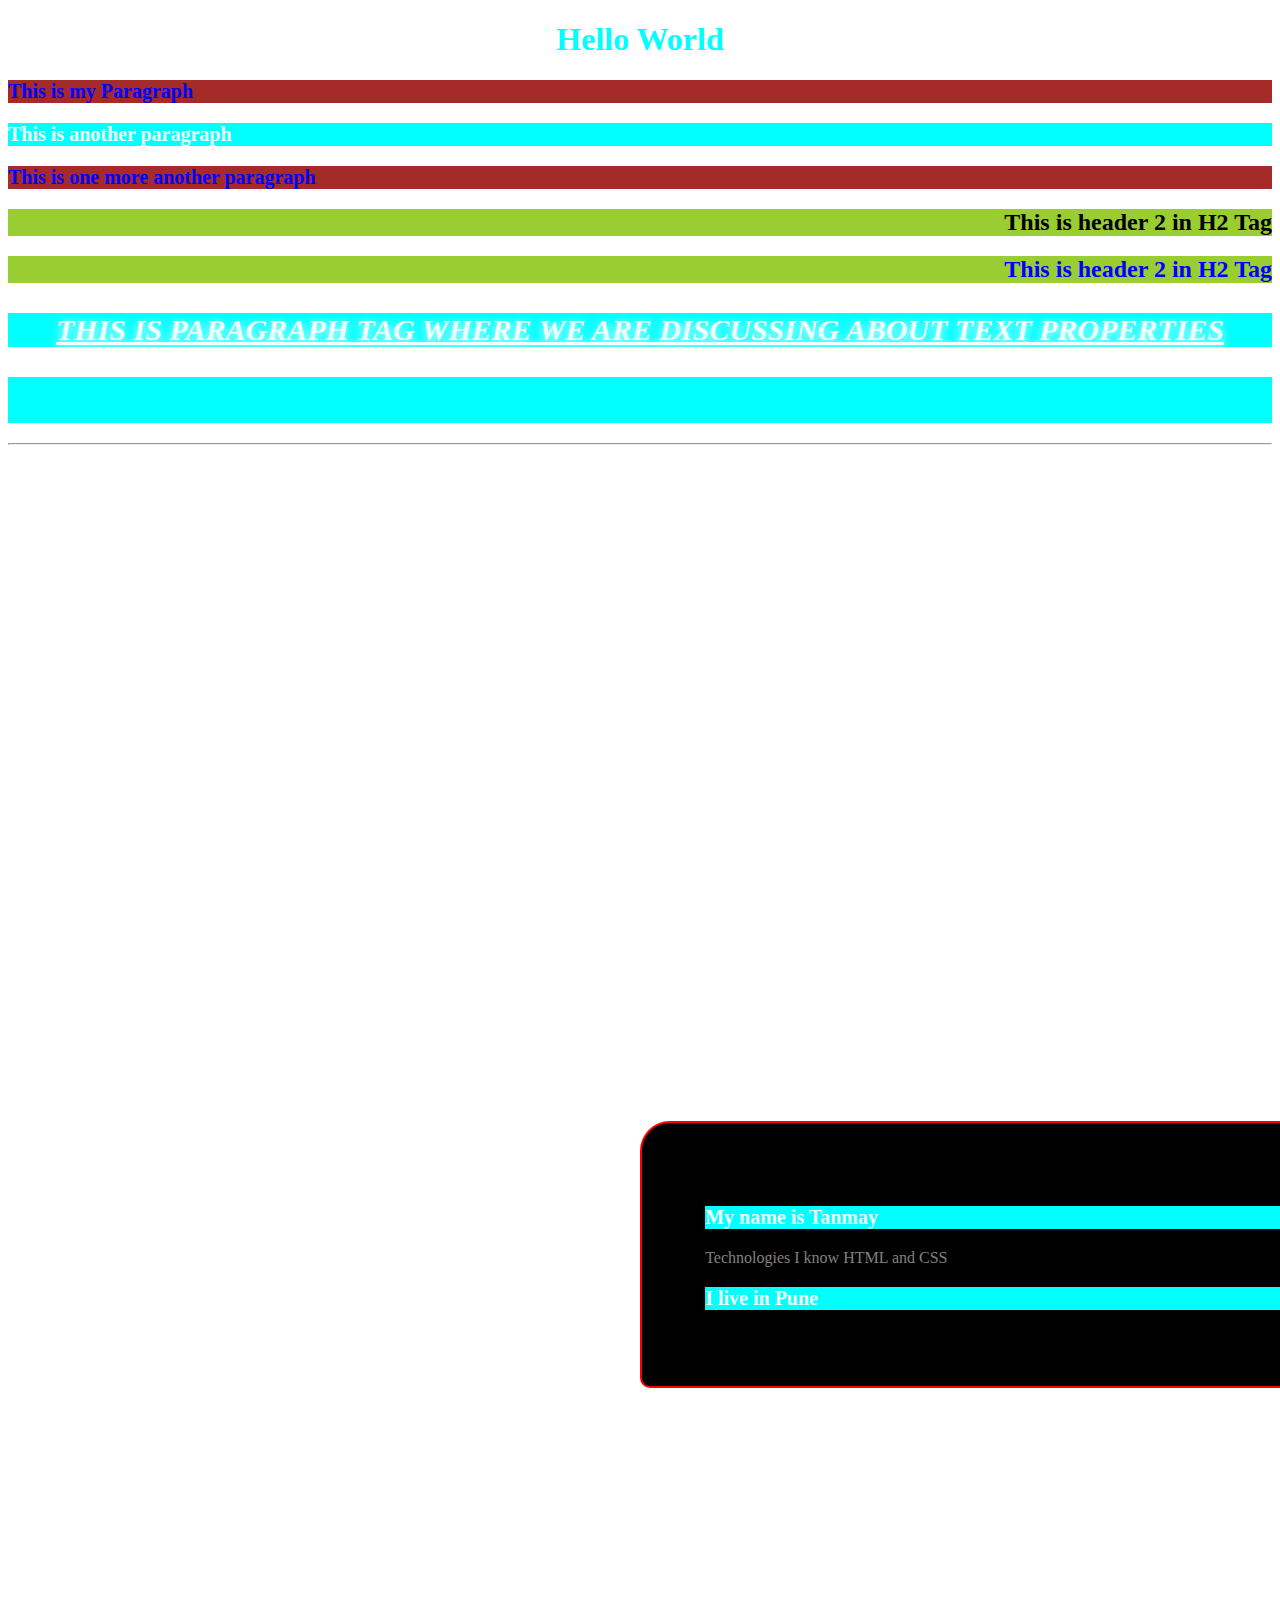
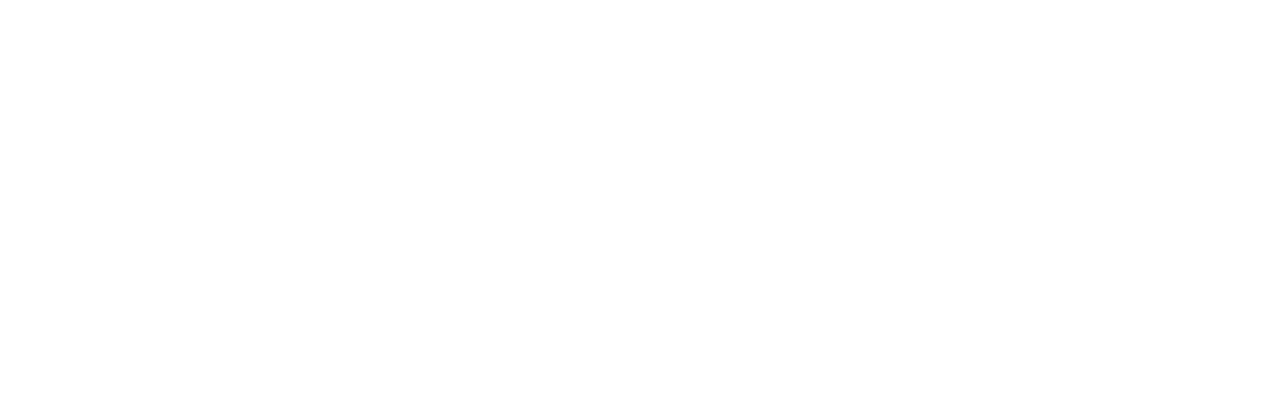
<file: lab2_css1.html>
<!DOCTYPE html>
<html lang="en">
<head>
    <meta charset="UTF-8">
    <meta name="viewport" content="width=device-width, initial-scale=1.0">
    <title>Lab2_css1</title>
    <!-- Internal CSS -->
     <Style>
        p{
            color: azure;
            background-color: aqua;
            font-weight: bold;
            font-size: 20px;
        }
     </Style>
     <link rel="stylesheet" type="text/css" href="Assets/CSS/main.css">
    </head>
<body>
    <!-- Inline CSS -->
     <!-- has the highest priority -->
     <h1 style="color:aqua; text-align:center"> Hello World</h1>
     <p class="p3">This is my Paragraph</p>
     <p class="p"> This is another paragraph</p>
     <p class="p3">This is one more another paragraph</p>

     <h2 id="custom-header">This is header 2 in H2 Tag</h2>
     <h2> This is header 2 in H2 Tag</h2>

     <p class="text-prop">This  is paragraph tag where we are discussing about Text properties</p>
    
     <p>
        <br><br><hr><br><br>
        <div class="block">
        <P>My name is Tanmay </P>
        </p>Technologies I know HTML and CSS</p>
        <p>I live in Pune</p>
        </div>
     </p>

</body>
</html>
</file>
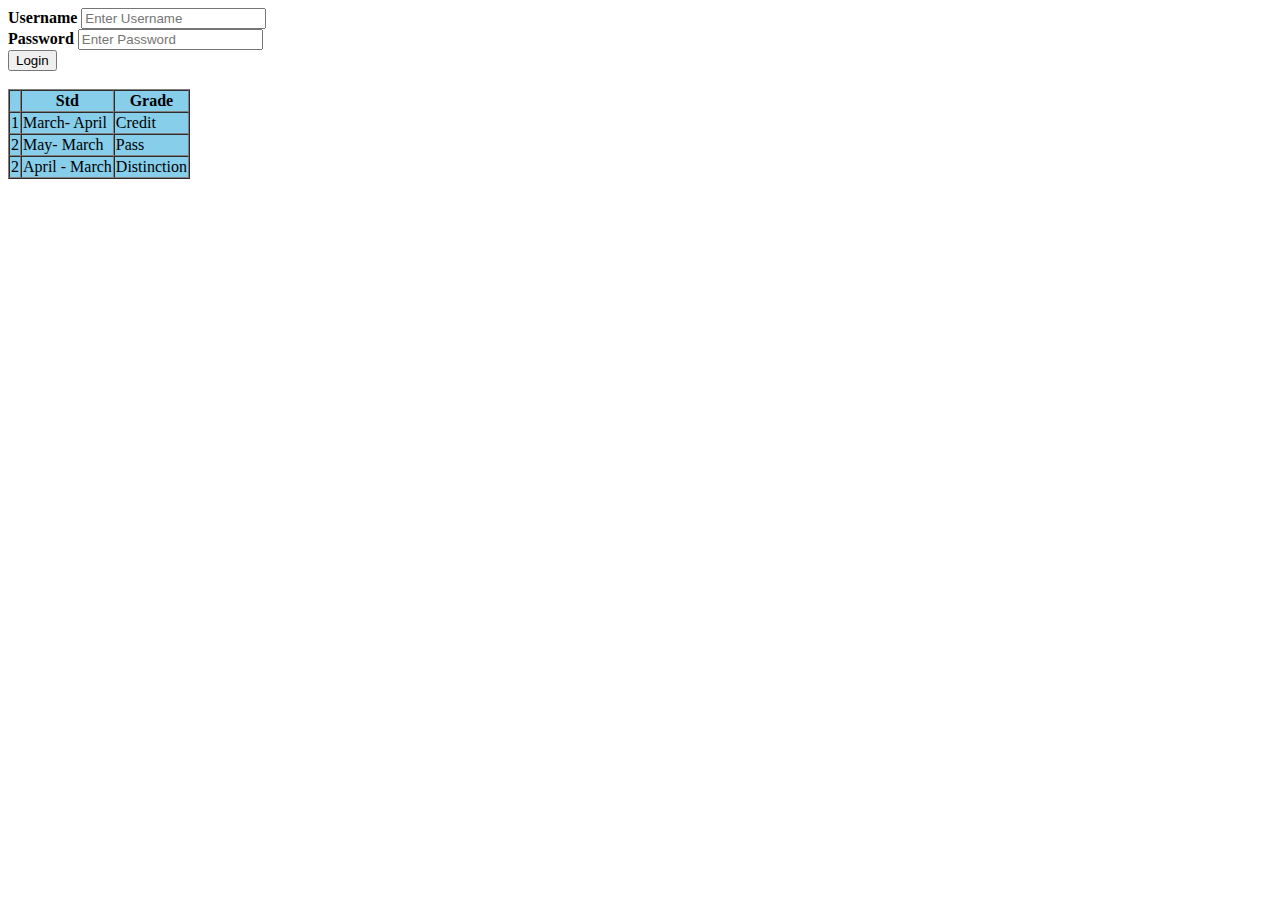
<file: tableandform.html>
<!DOCTYPE html>
<html lang="en">
<head>
    <meta charset="UTF-8">
    <meta name="viewport" content="width=device-width, initial-scale=1.0">
    <title>Document</title>
</head>
<body>
    <form>
    <div class="container">
        <label for="uname"><b>Username</b></label>
        <input type="text" placeholder="Enter Username" name="uname" required>
        <br>
        <label for="psw"><b>Password</b></label>
        <input type="password" placeholder="Enter Password" name="psw" required>
        <br>
        <button type="submit">Login</button>
       
      </div>
      </form>
      <br>
    <table bgcolor="skyblue" border="1" cellpadding="1" cellspacing="0">
        <tr>
          <th></th>
          <th scope="col">Std</th>
          <th scope="col">Grade</th>
        </tr>
      
        <tr>
          <td>1</td>
          <td>March- April</td>
          <td>Credit</td>
        </tr>
      
        <tr>
          <td>2</td>
          <td>May- March</td>
          <td>Pass</td>
        </tr>
      
        <tr>
          <td>2</td>
          <td>April - March</td>
          <td>Distinction</td>
        </tr>
      </table>
</body>
</html>
</file>
<file: Assets/CSS/main.css>
h2{
    color:blue;
    background-color: yellowgreen;
    text-align:right;
}

#custom-header{
    color: black;
}

.p3{
    color:blue;
    background-color: brown;

}

.text-prop{
    font-size: 30px;
    font-family:'Times New Roman', Times,serif;
    font-style: italic;
    text-align: center;
    text-decoration: underline;
    text-transform: uppercase;
    text-shadow: 0px 2px 10px;


}

.block{
    background-color: black;
    color: grey;
    width: 50%;
    height: 200px;
    margin:50%;
    height:200px;
    margin-right:10%;
    padding-left:5%;
    padding-top:5%;
    border:2px solid red;
    border-radius:10px;
    border-top-left-radius:30px;
}
</file>
